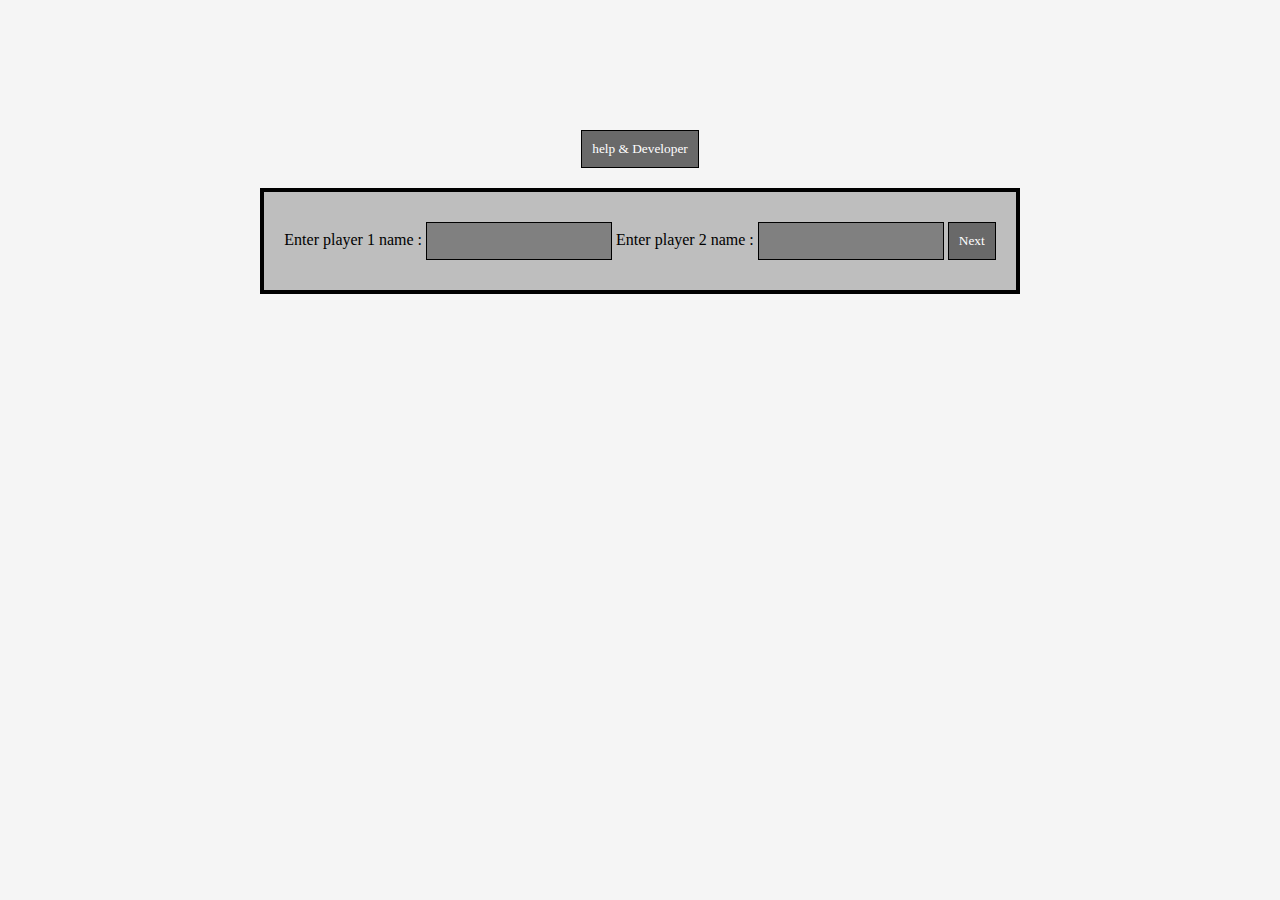
<file: index.html>
<!DOCTYPE html>
<html lang="en">
<head>
    <meta charset="UTF-8">
    <meta http-equiv="X-UA-Compatible" content="IE=edge">
    <meta name="viewport" content="width=device-width, initial-scale=1.0">
    <link rel="stylesheet" href="./add_players.css">
    <link rel="icon" href="./g.ico">
    <title>the clicker</title>
</head>
<body>
    
    <div class="container">
      <a href="./help.htm"> <button>help & Developer</button></a> 
<div id="gg" style="visibility: visible;" class="div1"> 
    
    Enter player 1 name : <input type="text" id="inp">
    Enter player 2 name : <input type="text" id="inp1">

    <button id="addp">Next</button>

</div>



<div style="visibility: hidden;" id="gg1" class="hidden">
    

    <h1 id="pl1_h">sup</h1>
    <h1 id="pl1_0"> 0 </h1>
    <p id="zero_1" style="visibility: hidden;">0</p>

    <h1 id="pl2_h">sup</h1>
    <h1 id="pl2_0">0</h1>
    



</div>

<div style="visibility: hidden;" id="gg2" class="hidden">
    

    <h1 id="win1">0</h1>
    <button id="rest"> restart </button>

</div>

</div>


</body>
<script src="./all_data.js"></script>
</html>
</file>
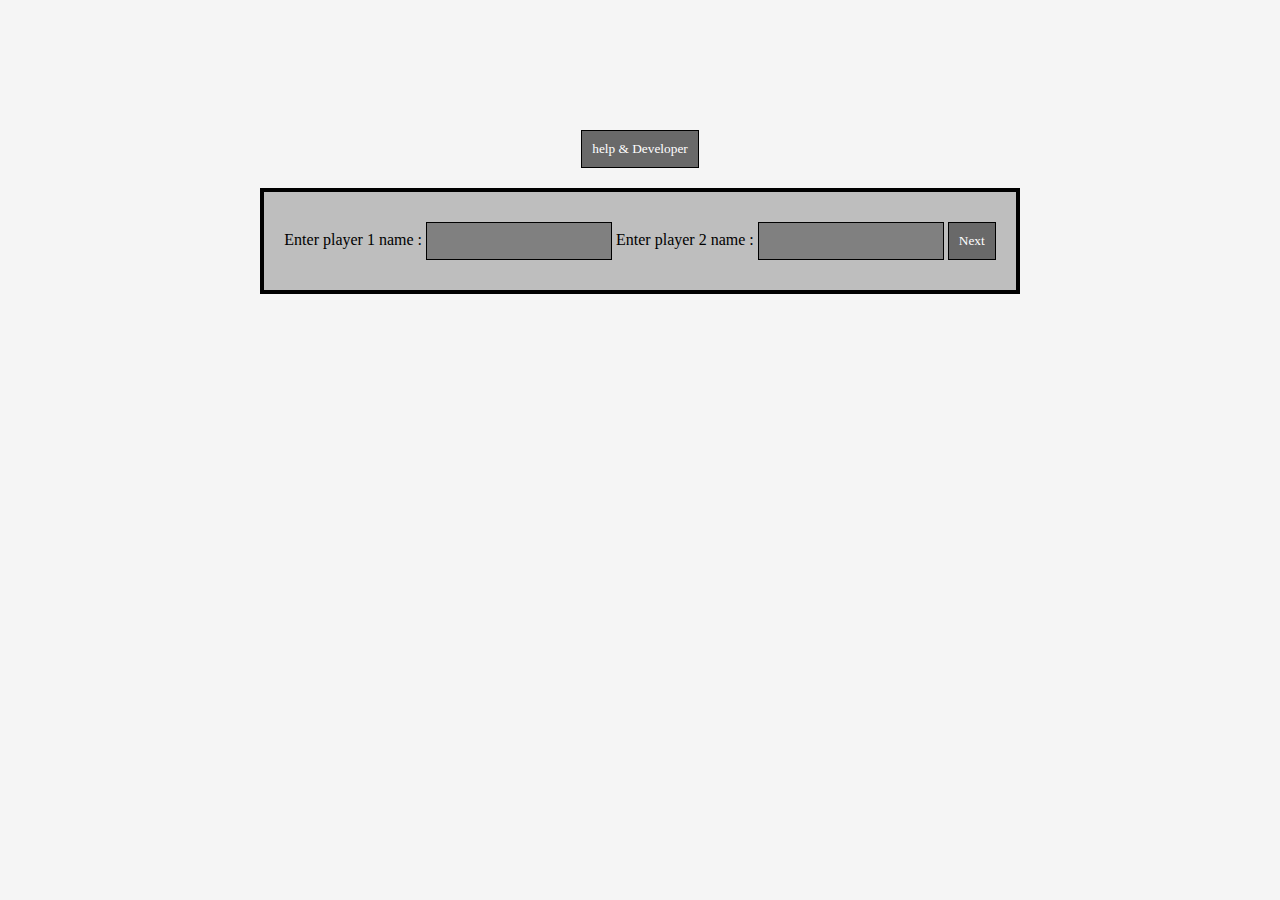
<file: add_players.html>
<!DOCTYPE html>
<html lang="en">
<head>
    <meta charset="UTF-8">
    <meta http-equiv="X-UA-Compatible" content="IE=edge">
    <meta name="viewport" content="width=device-width, initial-scale=1.0">
    <link rel="stylesheet" href="./add_players.css">
    <link rel="icon" href="./g.ico">
    <title>the clicker</title>
</head>
<body>
    
    <div class="container">
      <a href="./help.htm"> <button>help & Developer</button></a> 
<div id="gg" style="visibility: visible;" class="div1"> 
    
    Enter player 1 name : <input type="text" id="inp">
    Enter player 2 name : <input type="text" id="inp1">

    <button id="addp">Next</button>

</div>



<div style="visibility: hidden;" id="gg1" class="hidden">
    

    <h1 id="pl1_h">sup</h1>
    <h1 id="pl1_0"> 0 </h1>
    <p id="zero_1" style="visibility: hidden;">0</p>

    <h1 id="pl2_h">sup</h1>
    <h1 id="pl2_0">0</h1>
    



</div>

<div style="visibility: hidden;" id="gg2" class="hidden">
    

    <h1 id="win1">0</h1>
    <button id="rest"> restart </button>

</div>

</div>


</body>
<script src="./all_data.js"></script>
</html>
</file>
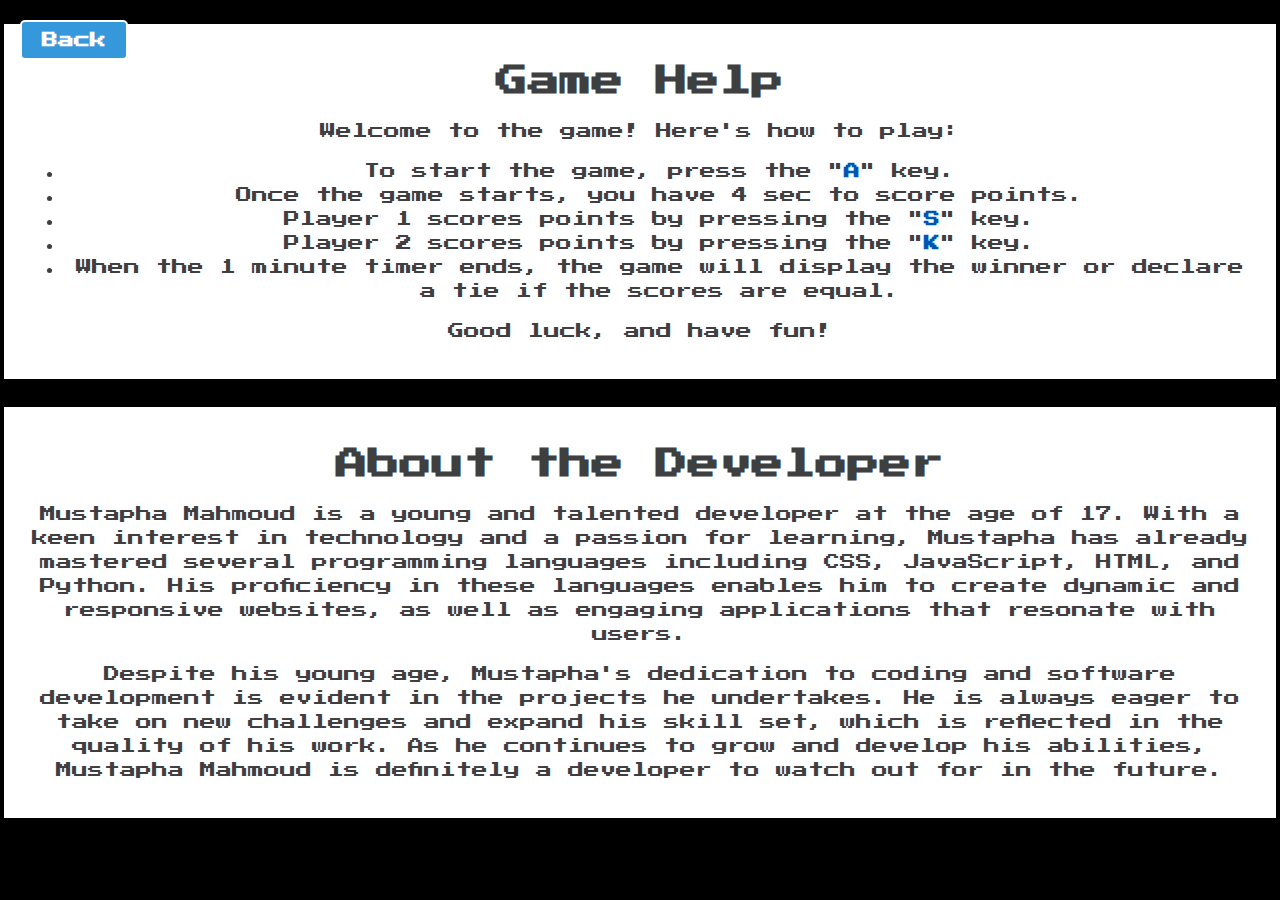
<file: help.htm>
<!DOCTYPE html>
<html lang="en">
<head>
    <meta charset="UTF-8">
    <meta http-equiv="X-UA-Compatible" content="IE=edge">
    <meta name="viewport" content="width=device-width, initial-scale=1.0">
    <link rel="icon" href="./g.ico">
    <title>Game Help & About</title>
    <style>
        /* Pixel Art Style */
        body, html {
            height: 100%;
            margin: 0;
            font-family: 'Press Start 2P', cursive; /* Pixel art style font */
            background: #000;
            color: #3f3f3f;
            text-align: center;
            image-rendering: pixelated; /* Gives the pixel art effect */
        }

        .back-button {
            display: inline-block;
            padding: 10px 20px;
            margin: 10px;
            border: 2px solid #fff; /* Pixelated border */
            background-color: #3498db;
            color: white;
            text-align: center;
            text-decoration: none;
            font-weight: bold;
            border-radius: 5px;
            position: absolute;
            top: 10px;
            left: 10px;
            cursor: pointer;
            transition: background-color 0.3s;
            image-rendering: pixelated;
        }

        .back-button:hover {
            background-color: #2980b9;
        }

        .container {
            background-color: #fff;
            border: 4px solid #000; /* Pixelated border */
            padding: 20px;
            margin-top: 20px;
            display: inline-block;
            image-rendering: pixelated;
        }

        h1 {
            text-align: center;
            image-rendering: pixelated;
        }

        p, ul {
            line-height: 1.5em;
            image-rendering: pixelated;
        }

        .key {
            font-weight: bold;
            color: #0056b3;
            image-rendering: pixelated;
        }
    </style>
    <link href="https://fonts.googleapis.com/css?family=Press+Start+2P" rel="stylesheet"> <!-- Pixel art style font -->
</head>
<body>
    <a href="./index.html" class="back-button">Back</a>
    <div class="container">
        <h1>Game Help</h1>
        <p>Welcome to the game! Here's how to play:</p>
        <ul>
            <li>To start the game, press the "<span class="key">A</span>" key.</li>
            <li>Once the game starts, you have 4 sec to score points.</li>
            <li>Player 1 scores points by pressing the "<span class="key">S</span>" key.</li>
            <li>Player 2 scores points by pressing the "<span class="key">K</span>" key.</li>
            <li>When the 1 minute timer ends, the game will display the winner or declare a tie if the scores are equal.</li>
        </ul>
        <p>Good luck, and have fun!</p>
    </div>

    <div class="container">
        <h1>About the Developer</h1>
        <p>Mustapha Mahmoud is a young and talented developer at the age of 17. With a keen interest in technology and a passion for learning, Mustapha has already mastered several programming languages including CSS, JavaScript, HTML, and Python. His proficiency in these languages enables him to create dynamic and responsive websites, as well as engaging applications that resonate with users.</p>
        <p>Despite his young age, Mustapha's dedication to coding and software development is evident in the projects he undertakes. He is always eager to take on new challenges and expand his skill set, which is reflected in the quality of his work. As he continues to grow and develop his abilities, Mustapha Mahmoud is definitely a developer to watch out for in the future.</p>
    </div>
    
</body>
</html>
</file>
<file: add_players.css>
/* Undertale-Inspired Pixel Art Theme with Grayscale Palette */
body, html {
    height: 100%;
    margin: 0;
    padding: 0;
    font-family: 'Press Start 2P', cursive; /* Retro pixel font */
    background: #F5F5F5; /* Milk white background for a light feel */
    color: #000000; /* Black text for contrast */
    text-align: center;
    image-rendering: pixelated; /* Gives the pixel art effect */
  }
  
  .container {
    display: flex;
    flex-direction: column;
    align-items: center;
    justify-content: center;
    height: 100vh;
  }
  
  .div1, #gg1, #gg2 {
    border: 4px solid #000000; /* Black border for contrast */
    background: #BEBEBE; /* Medium gray for containers, reminiscent of Undertale's UI */
    padding: 20px;
    margin: 10px;
    image-rendering: pixelated; /* Enhances the pixel art effect */
  }
  
  input[type="text"], button {
    font-family: 'Press Start 2P', cursive;
    background: #808080; /* Dark gray for input fields and buttons */
    border: 1px solid #000000; /* Black border for contrast */
    color: #FFFFFF; /* White text for contrast */
    padding: 10px;
    margin: 10px 0;
    image-rendering: pixelated; /* Enhances the pixel art effect */
  }
  
  button {
    background: #696969; /* Darker gray for buttons */
    color: #FFFFFF; /* White text for contrast */
    image-rendering: pixelated; /* Enhances the pixel art effect */
  }
  
  button:hover {
    background: #505050; /* Even darker gray on hover */
    image-rendering: pixelated; /* Enhances the pixel art effect */
  }
  
  h1 {
    font-size: 24px;
    image-rendering: pixelated; /* Enhances the pixel art effect */
  }
  
  .back-button {
    display: inline-block;
    padding: 10px 20px;
    margin: 10px;
    border: 2px solid #000000; /* Black border */
    background-color: #808080; /* Dark gray */
    color: #FFFFFF; /* White text */
    text-align: center;
    text-decoration: none;
    font-weight: bold;
    border-radius: 5px;
    position: absolute;
    top: 10px;
    left: 10px;
    cursor: pointer;
    transition: background-color 0.3s;
    image-rendering: pixelated; /* Enhances the pixel art effect */
  }
  
  .back-button:hover {
    background-color: #696969; /* Darker gray on hover */
    image-rendering: pixelated; /* Enhances the pixel art effect */
  }
  
  .key {
    font-weight: bold;
    color: #000000; /* Black for key commands */
    image-rendering: pixelated; /* Enhances the pixel art effect */
  }
  
  /* Additional styles for other elements as needed */
</file>
